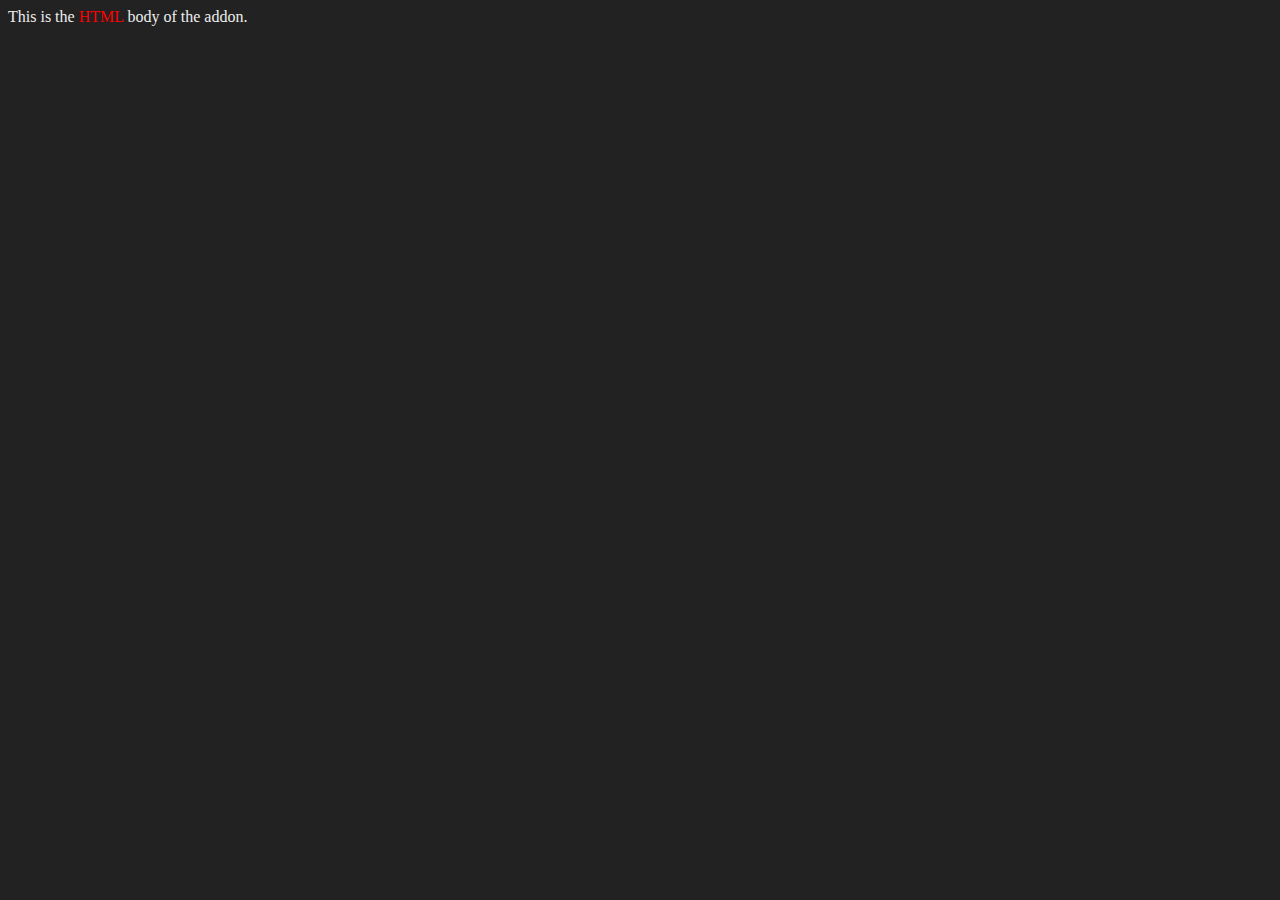
<file: popup/popup.html>
<!DOCTYPE html>
<html lang="en">
<head>
    <meta charset="UTF-8">
    <link rel="stylesheet" href="popup.css">
    <title>Chrome Addon v3: popup</title>
</head>
<body>
    This is the <span class="special-text">HTML</span> body of the addon.
</body>
</html>
</file>
<file: popup/popup.css>
body {
    background-color: #222;
    color: #eee;

    width: 16rem;
    height: 4rem;
}

.special-text {
    color: red;
}
</file>
